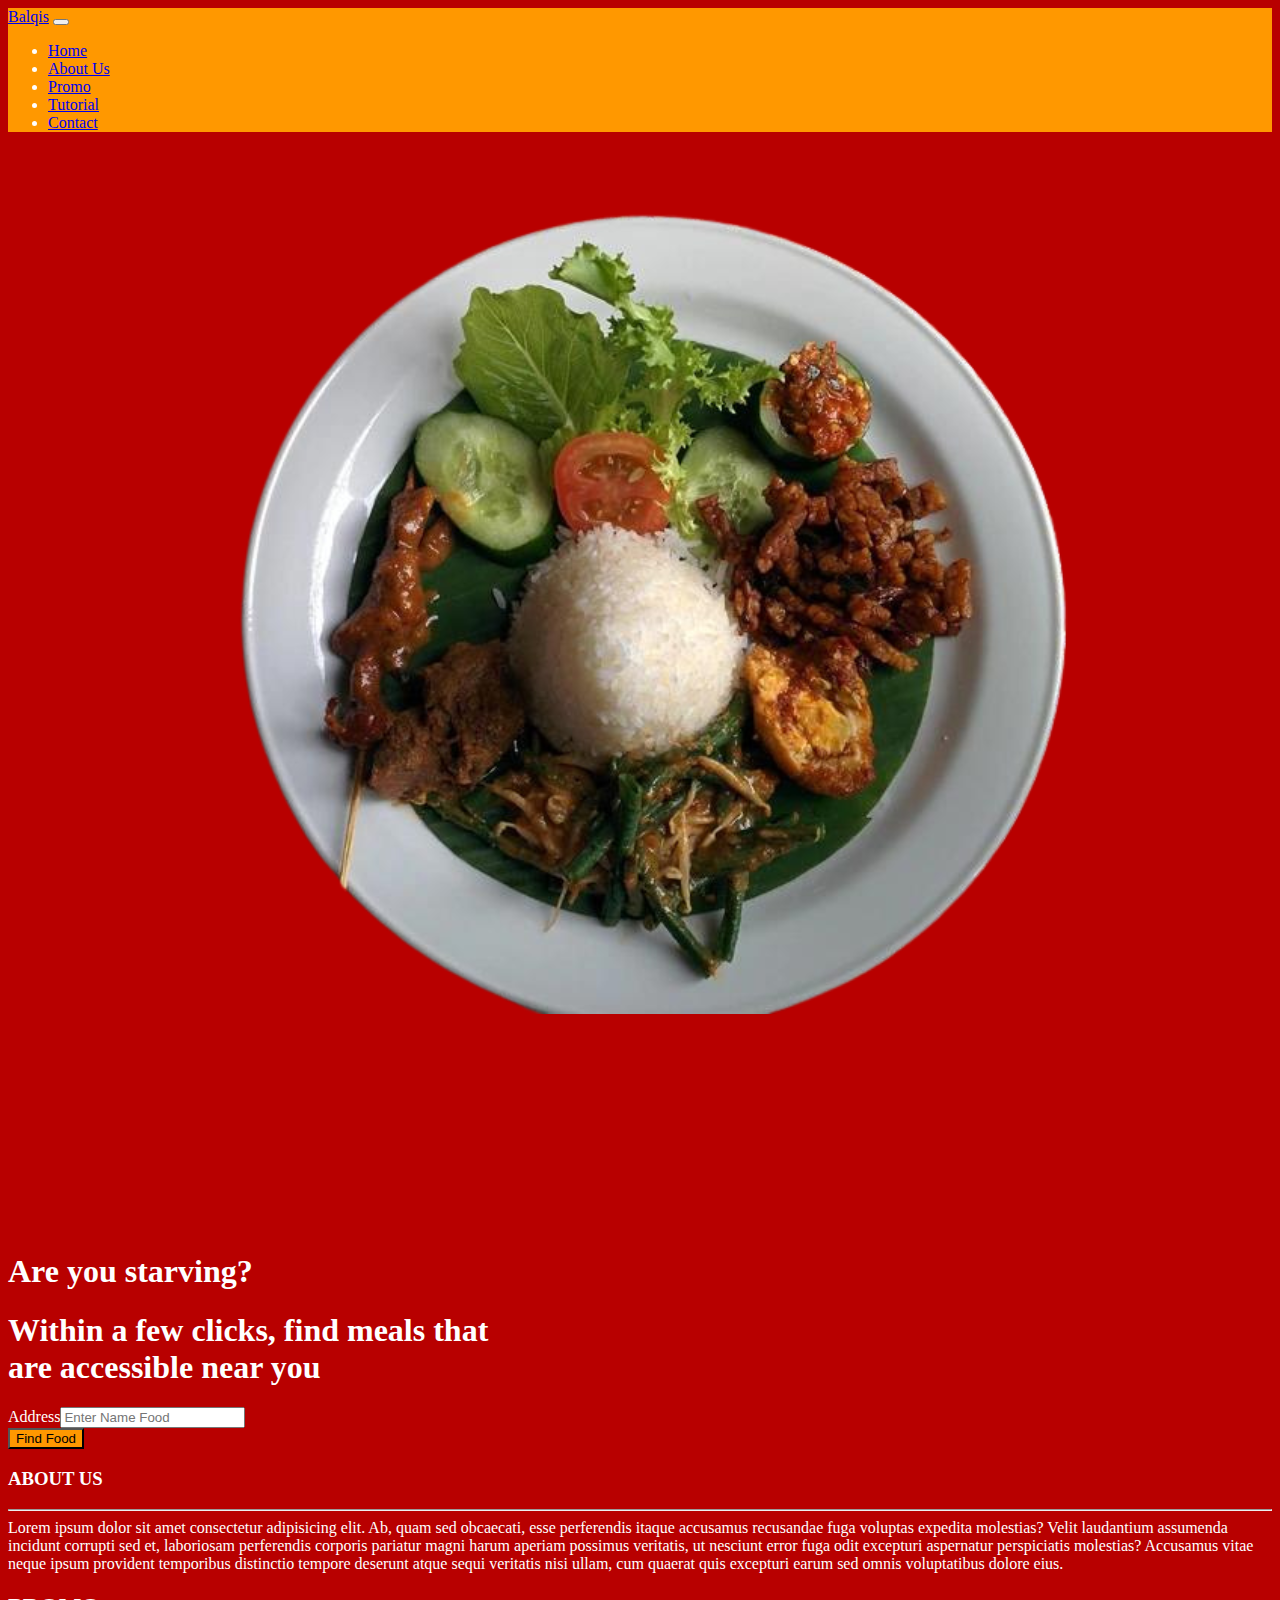
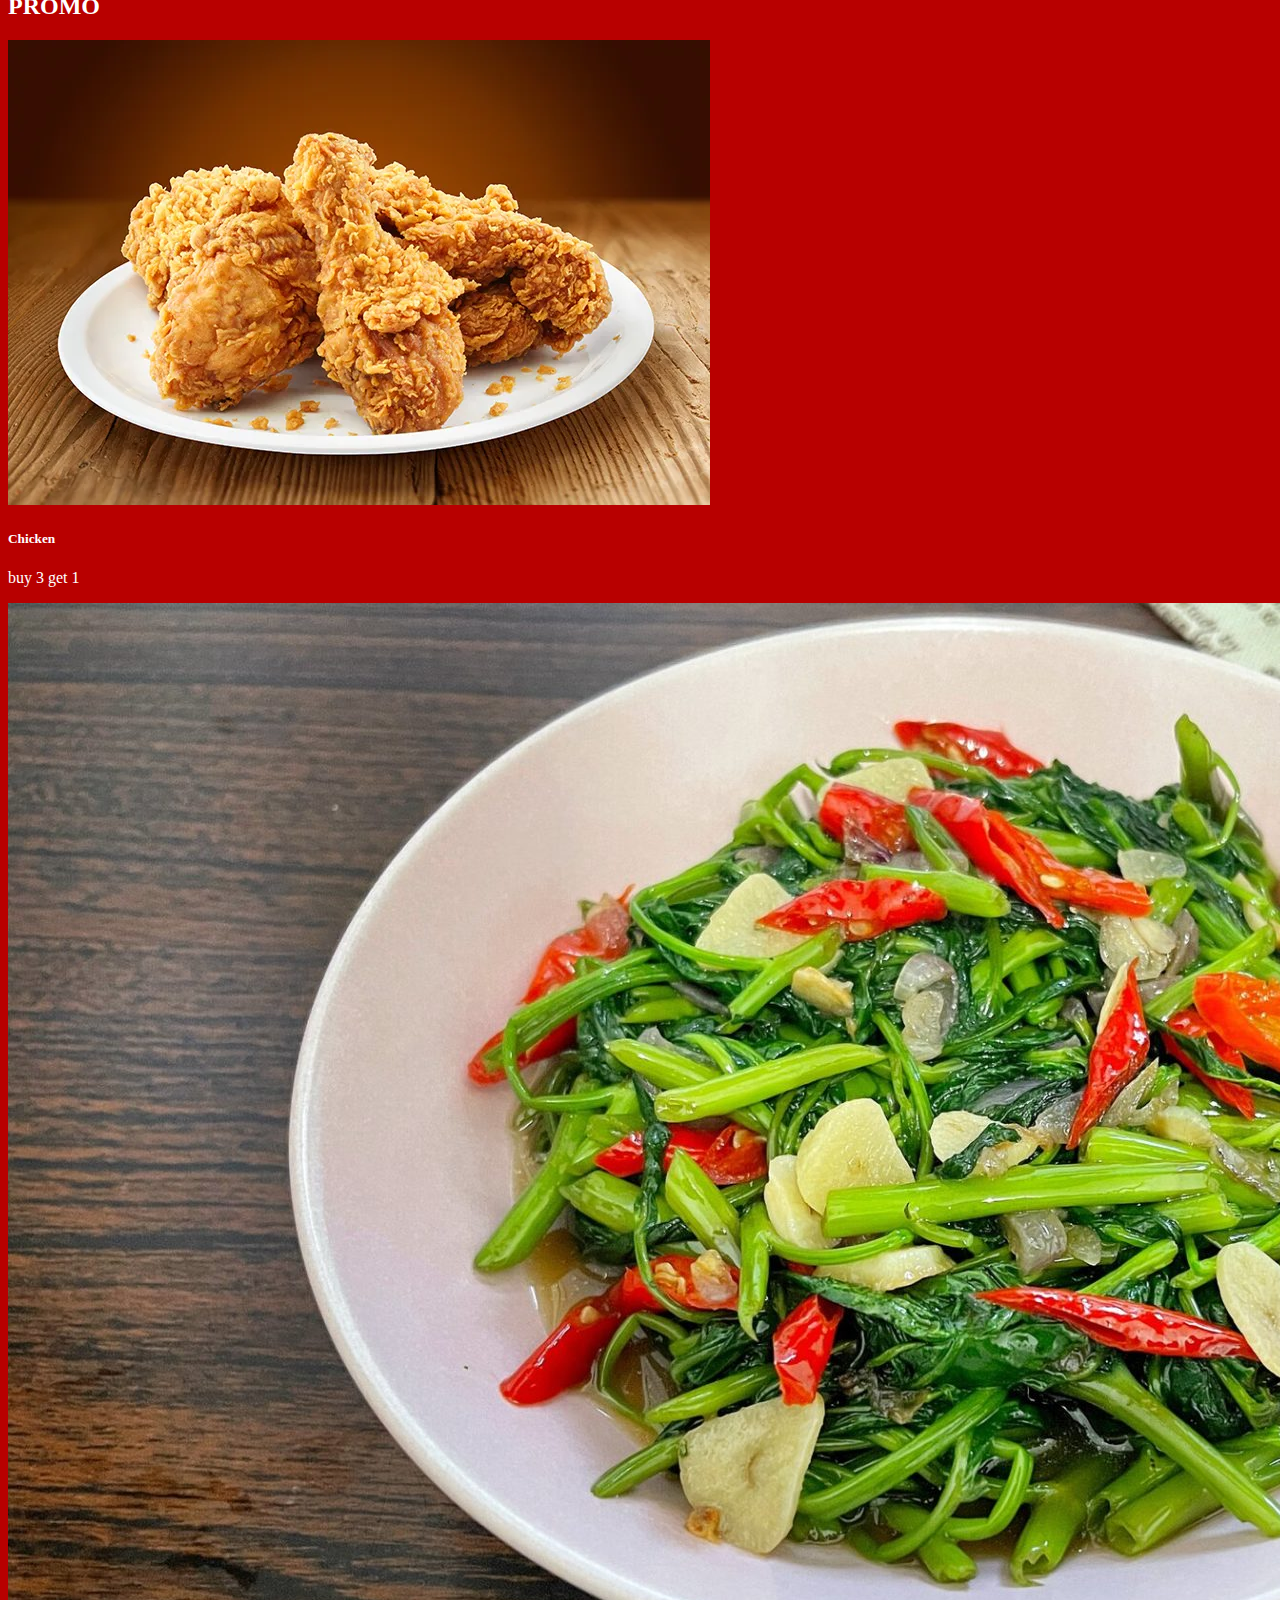
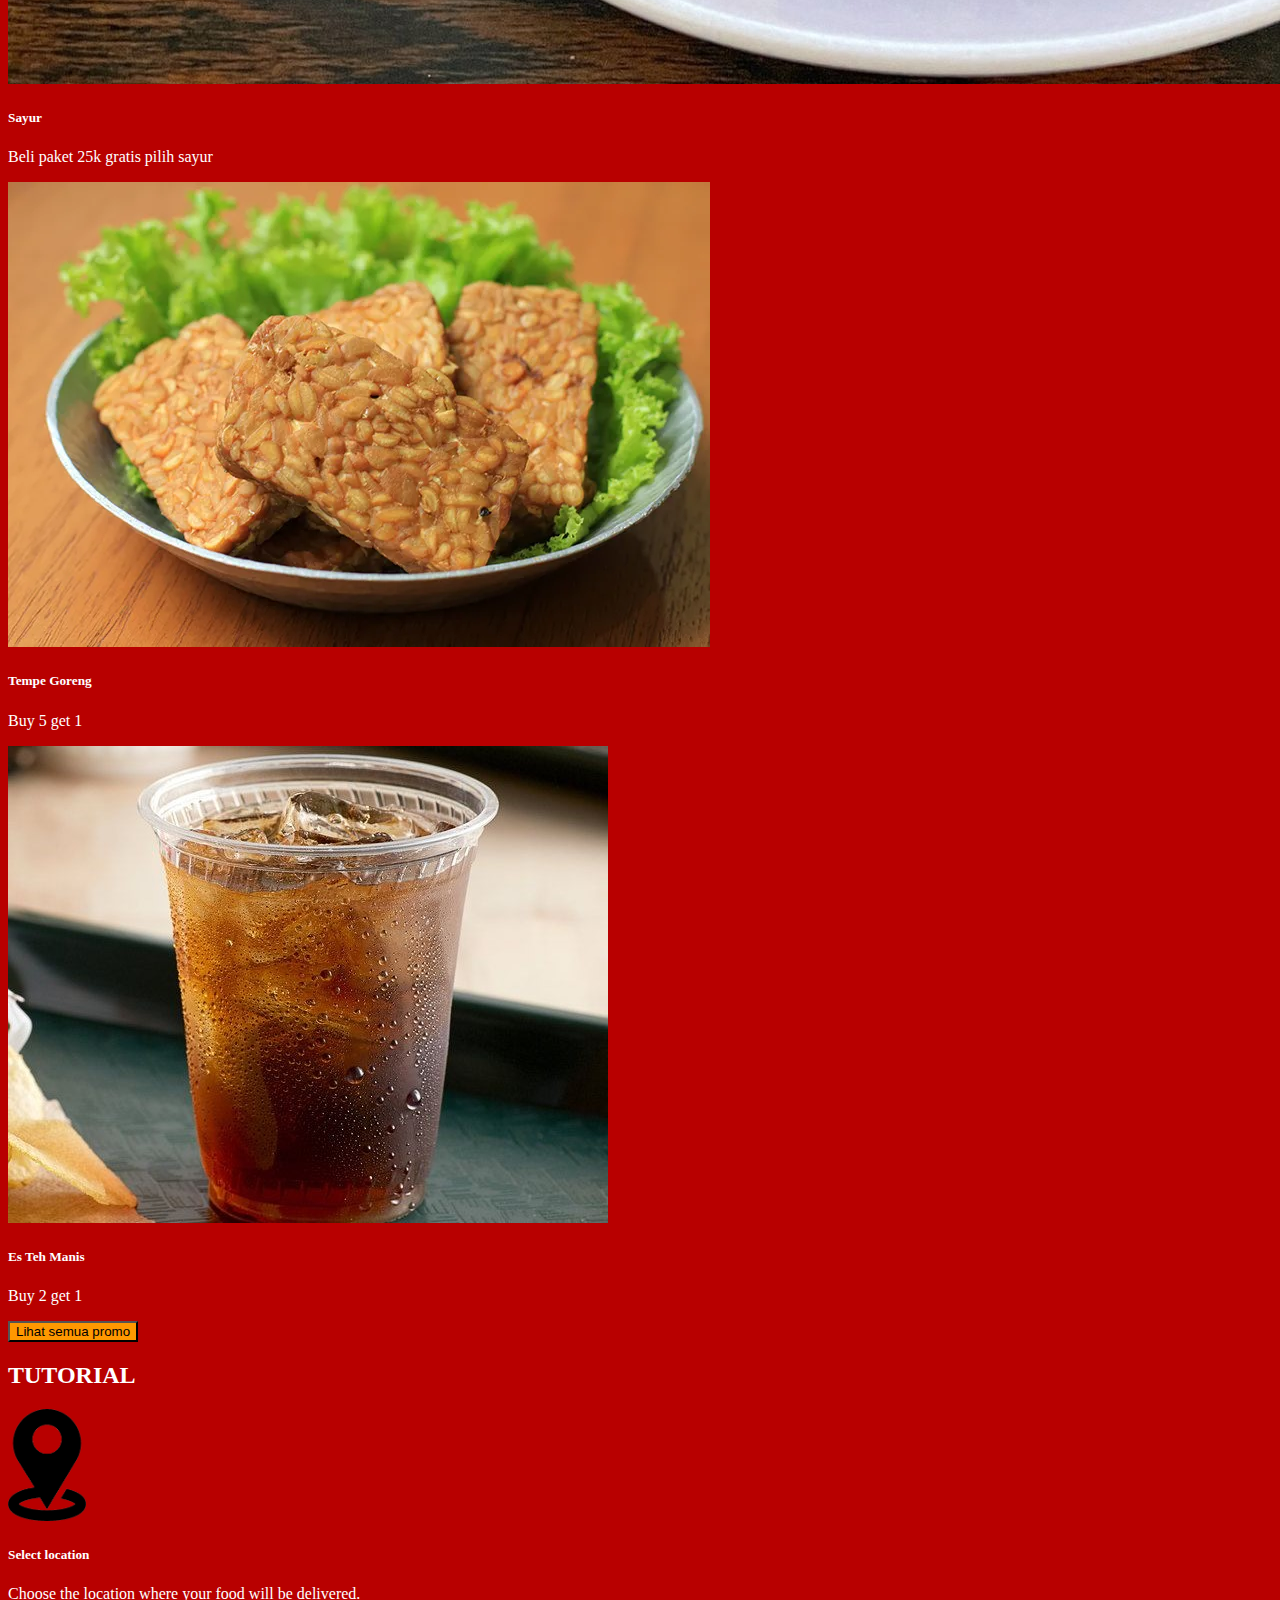
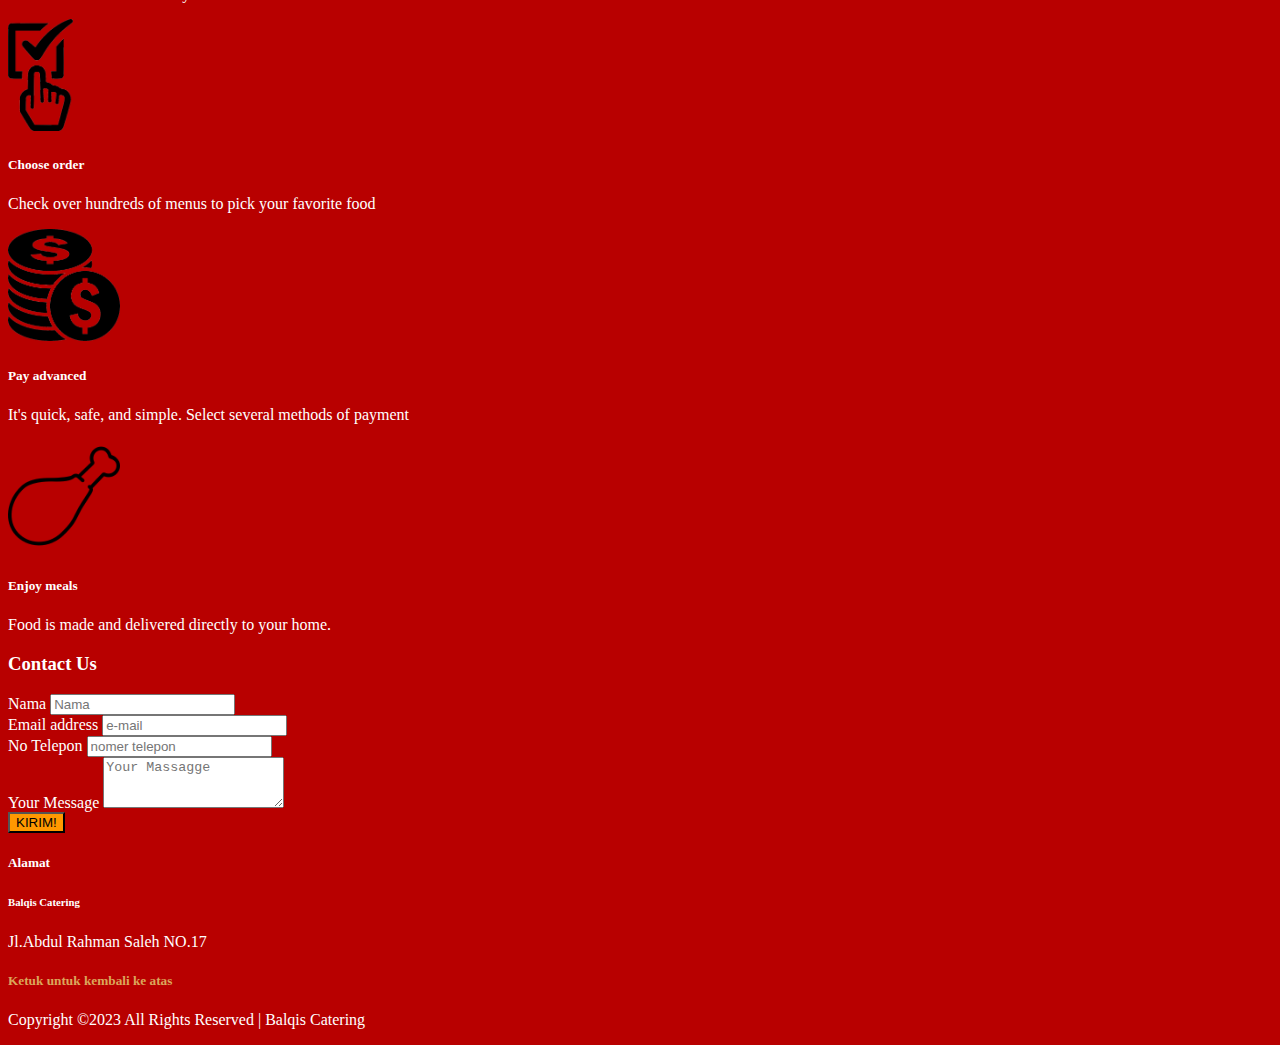
<file: index.html>
<!DOCTYPE html>
<html lang="en">
<head>
    <meta charset="UTF-8">
    <meta name="viewport" content="width=device-width, initial-scale=1.0">
    <title>Boostrap</title>
    <link href="https://cdn.jsdelivr.net/npm/bootstrap@5.3.2/dist/css/bootstrap.min.css" rel="stylesheet" integrity="sha384-T3c6CoIi6uLrA9TneNEoa7RxnatzjcDSCmG1MXxSR1GAsXEV/Dwwykc2MPK8M2HN" crossorigin="anonymous">
    <link rel="stylesheet" href="style.css">
</head>
<body>

        <!-- Navbar content --> 
          <nav class="navbar navbar-expand-lg " style="background-color: #ff9800;">
            <div class="container-fluid">
              <a class="navbar-brand" href="#">Balqis</a>
              <button class="navbar-toggler" type="button" data-bs-toggle="collapse" data-bs-target="#navbarNav" aria-controls="navbarNav" aria-expanded="false" aria-label="Toggle navigation">
                <span class="navbar-toggler-icon"></span>
              </button>
              <div class="collapse navbar-collapse" id="navbarNav">
                <ul class="navbar-nav ms-auto mb-lg-0">
                  <li class="nav-item">
                    <a class="nav-link mx-3" aria-current="page" href="#home">Home</a>
                  </li>
                  <li class="nav-item">
                    <a class="nav-link mx-3" href="#about">About Us</a>
                  </li>
                  <li class="nav-item">
                    <a class="nav-link mx-3" href="#promo">Promo</a>
                  <li class="nav-item">
                    <a class="nav-link mx-3" href="#tutorial">Tutorial</a>
                  <li class="nav-item">
                    <a class="nav-link mx-3" href="#contact">Contact</a>
                  </ul>
              </div>
            </div>
          </nav>
        
    <section class="py-5 overflow-hidden " id="home">
        <div class="container">
            <div class="row flex-center">
                <div class="col-md-5 col-lg-6 order-0 order-md-1 mt-8 mt-md-0">
                    <a class="img-landing-banner" href="#!">
                        <img class="img-fluid" src="img/food.png" alt="hero-header">
                    </a>
                </div>
            <div class="col-md-7 col-lg-6 py-8 text-md-start text-center">
                  <h1 class="display-1 fs-md-5 fs-lg-6 fs-xl-8 text-light">Are you starving?</h1>
                  <h1 class="text-800 mb-5 fs-4">Within a few clicks, find meals that<br class="d-none d-xxl-block">are accessible near you</h1>
                <div class="card w-xxl-75">
                    <div class="card-body">
                        <div class="tab-pane fade active show" id="nav-home" role="tabpanel" aria-labelledby="nav-home-tab">
                          <form class="row gx-2 gy-2 align-items-center">
                            <div class="col">
                              <div class="input-group-icon">
                                <label class="visually-hidden" for="inputDelivery">Address</label><input class="form-control input-box form-foodwagon-control" id="inputDelivery" type="text" placeholder="Enter Name Food">
                              </div>
                            </div>
                            <div class="d-grid gap-3 col-sm-auto">
                                <button class="btn btn-danger" style="background-color: #ff9800;" type="submit">Find Food</button>
                            </div>
                          </form>
                        </div>
                    </div>
                </div>
            </div>
            </div>
        </div>
    </section>

    <section id="about">
        <h3 class="mt-5 text-center">ABOUT US</h3>
        <hr>
        <div>
            <div class="container text-justify p-4">
                Lorem ipsum dolor sit amet consectetur adipisicing elit. Ab, quam sed obcaecati, esse perferendis itaque accusamus recusandae fuga voluptas expedita molestias? Velit laudantium assumenda incidunt corrupti sed et, laboriosam perferendis corporis pariatur magni harum aperiam possimus veritatis, ut nesciunt error fuga odit excepturi aspernatur perspiciatis molestias? Accusamus vitae neque ipsum provident temporibus distinctio tempore deserunt atque sequi veritatis nisi ullam, cum quaerat quis excepturi earum sed omnis voluptatibus dolore eius.
            </div>
        </div>
    </section>
            <section id="promo">
                <div class="container-fluid py-3">
                    <div class="container">
                        <h2 class="text-center">PROMO</h2>
                        <div class="row mt-5 justify-content-center">
                            <div class="col-sm-6 col-3 hovered-card mb-3">
                                <div class="card" >
                                    <img src="img/ayam.webp" class="card-img-top" alt="...">
                                    <div class="card-body">
                                      <h5 class="card-title">Chicken</h5>
                                      <p class="card-text">buy 3 get 1</p>
                                    </div>
                                  </div>
                            </div>

                            <div class="col-sm-6 col-3 hovered-card mb-3" >
                                <div class="card" >
                                    <img src="img/Kangkung.jpg" class="card-img-top" alt="...">
                                    <div class="card-body">
                                      <h5 class="card-title">Sayur</h5>
                                      <p class="card-text">Beli paket 25k gratis pilih sayur</p>
                                    </div>
                                  </div>
                            </div>

                            <div class="col-sm-6 col-3 hovered-card mb-3">
                                <div class="card" >
                                    <img src="img/tempe.webp" class="card-img-top" alt="...">
                                    <div class="card-body">
                                      <h5 class="card-title">Tempe Goreng</h5>
                                      <p class="card-text">Buy 5 get 1</p>
                                    </div>
                                  </div>
                            </div>
                            
                            <div class="col-sm-6 col-3 hovered-card mb-3" >
                                <div class="card" >
                                    <img src="img/esteh.jpeg" class="card-img-top" alt="...">
                                    <div class="card-body">
                                      <h5 class="card-title">Es Teh Manis</h5>
                                      <p class="card-text">Buy 2 get 1</p>
                                    </div>
                                  </div>
                            </div>

                            <div class="mt-4 d-flex justify-content-center">
                                <button class="btn btn-warning btn-lg text-light" style="background-color: #ff9800;">Lihat semua promo</button>
                            </div>
                        </div>
                    </div>
                </div>
            </section>

            <section class="py-0 bg-primary-gradient" id="tutorial">
                <div class="container">
                  <div class="row justify-content-center g-0">
                    <div class="col-xl-9">
                      <div class="col-lg-6 text-center mx-auto mb-3 mb-md-5 mt-4">
                        <h2 class="text-center">TUTORIAL</h2>
                      </div>
                      <div class="row">
                        <div class="col-sm-6 col-md-3 mb-6">
                          <div class="text-center"><img class="shadow-icon" src="img/map.png" height="112" alt="...">
                            <h5 class="mt-4 fw-bold">Select location</h5>
                            <p class="mb-md-0">Choose the location where your food will be delivered.</p>
                          </div>
                        </div>
                        <div class="col-sm-6 col-md-3 mb-6">
                          <div class="text-center"><img class="shadow-icon" src="img/choose.png" height="112" alt="...">
                            <h5 class="mt-4 fw-bold">Choose order</h5>
                            <p class="mb-md-0">Check over hundreds of menus to pick your favorite food</p>
                          </div>
                        </div>
                        <div class="col-sm-6 col-md-3 mb-6">
                          <div class="text-center"><img class="shadow-icon" src="img/money.png" height="112" alt="...">
                            <h5 class="mt-4 fw-bold">Pay advanced</h5>
                            <p class="mb-md-0">It's quick, safe, and simple. Select several methods of payment</p>
                          </div>
                        </div>
                        <div class="col-sm-6 col-md-3 mb-6">
                          <div class="text-center"><img class="shadow-icon" src="img/chick.png" height="112" alt="...">
                            <h5 class="mt-4 fw-bold">Enjoy meals</h5>
                            <p class="mb-md-0">Food is made and delivered directly to your home.</p>
                          </div>
                        </div>
                      </div>
                    </div>
                  </div>
                </div>
              </section>

              <section id="contact">
                <h3 class="mt-5 text-center">Contact Us</h3>
                    <form class="col-lg-6 offset-lg-3 mt-3 mb-3">
                        <div class="mb-3">
                            <label for="nama" class="form-label">Nama</label>
                            <input type="text" class="form-control" id="nama" placeholder="Nama">
                        </div>
                        <div class="form-group">
                            <label for="exampleFormControlInput1">Email address</label>
                            <input type="email" class="form-control" id="exampleFormControlInput1" placeholder="e-mail">
                          </div>
                        <div class="mb-3">
                            <label for="telp" class="form-label">No Telepon</label>
                            <input type="text" class="form-control" id="nama" placeholder="nomer telepon">
                        </div>
                        <div class="form-group">
                            <label for="exampleFormControlTextarea1">Your Message</label>
                            <textarea class="form-control" id="exampleFormControlTextarea1" rows="3" placeholder="Your Massagge"></textarea>
                        </div>
                        <div>
                            <button class="btn btn-warning text-light w-100 mt-3" style="background-color: #ff9800;">KIRIM!</button>
                        </div>
                    </form>
              </section>

       <footer class="bg-dark text-light pt-5 pb-4">

        <div class="container text-center text-md-start">
          <div class="row text-center text-md-start">

            <!-- Alamat -->
            <div class="col-md-3 col-lg-3 col-xl-3 mx-auto mt-3">
              <h5 class="text-uppercase mb-4 font-weight-bold" >Alamat</h5>
              <p>
                <h6>Balqis Catering</h6>
              </p>
              <p>
              Jl.Abdul Rahman Saleh NO.17
              </p>
            </div>

            <div class="col-md-3 col-lg-3 col-xl-3 mx-auto mt-3">
              <a href="#home" style="text-decoration: none;"><h5 class="mb-4" style="color: #dba75b;">Ketuk untuk kembali ke atas</h5></a>              
            </div>



          <div>
            <div class="text-center">
              <p>Copyright &#169;2023 All Rights Reserved | Balqis Catering </p>
            </div>
          </div>
        </div>

       </footer>
          <script src="https://cdn.jsdelivr.net/npm/bootstrap@5.3.2/dist/js/bootstrap.bundle.min.js" integrity="sha384-C6RzsynM9kWDrMNeT87bh95OGNyZPhcTNXj1NW7RuBCsyN/o0jlpcV8Qyq46cDfL" crossorigin="anonymous"></script>
        </body>
        </html>
</file>
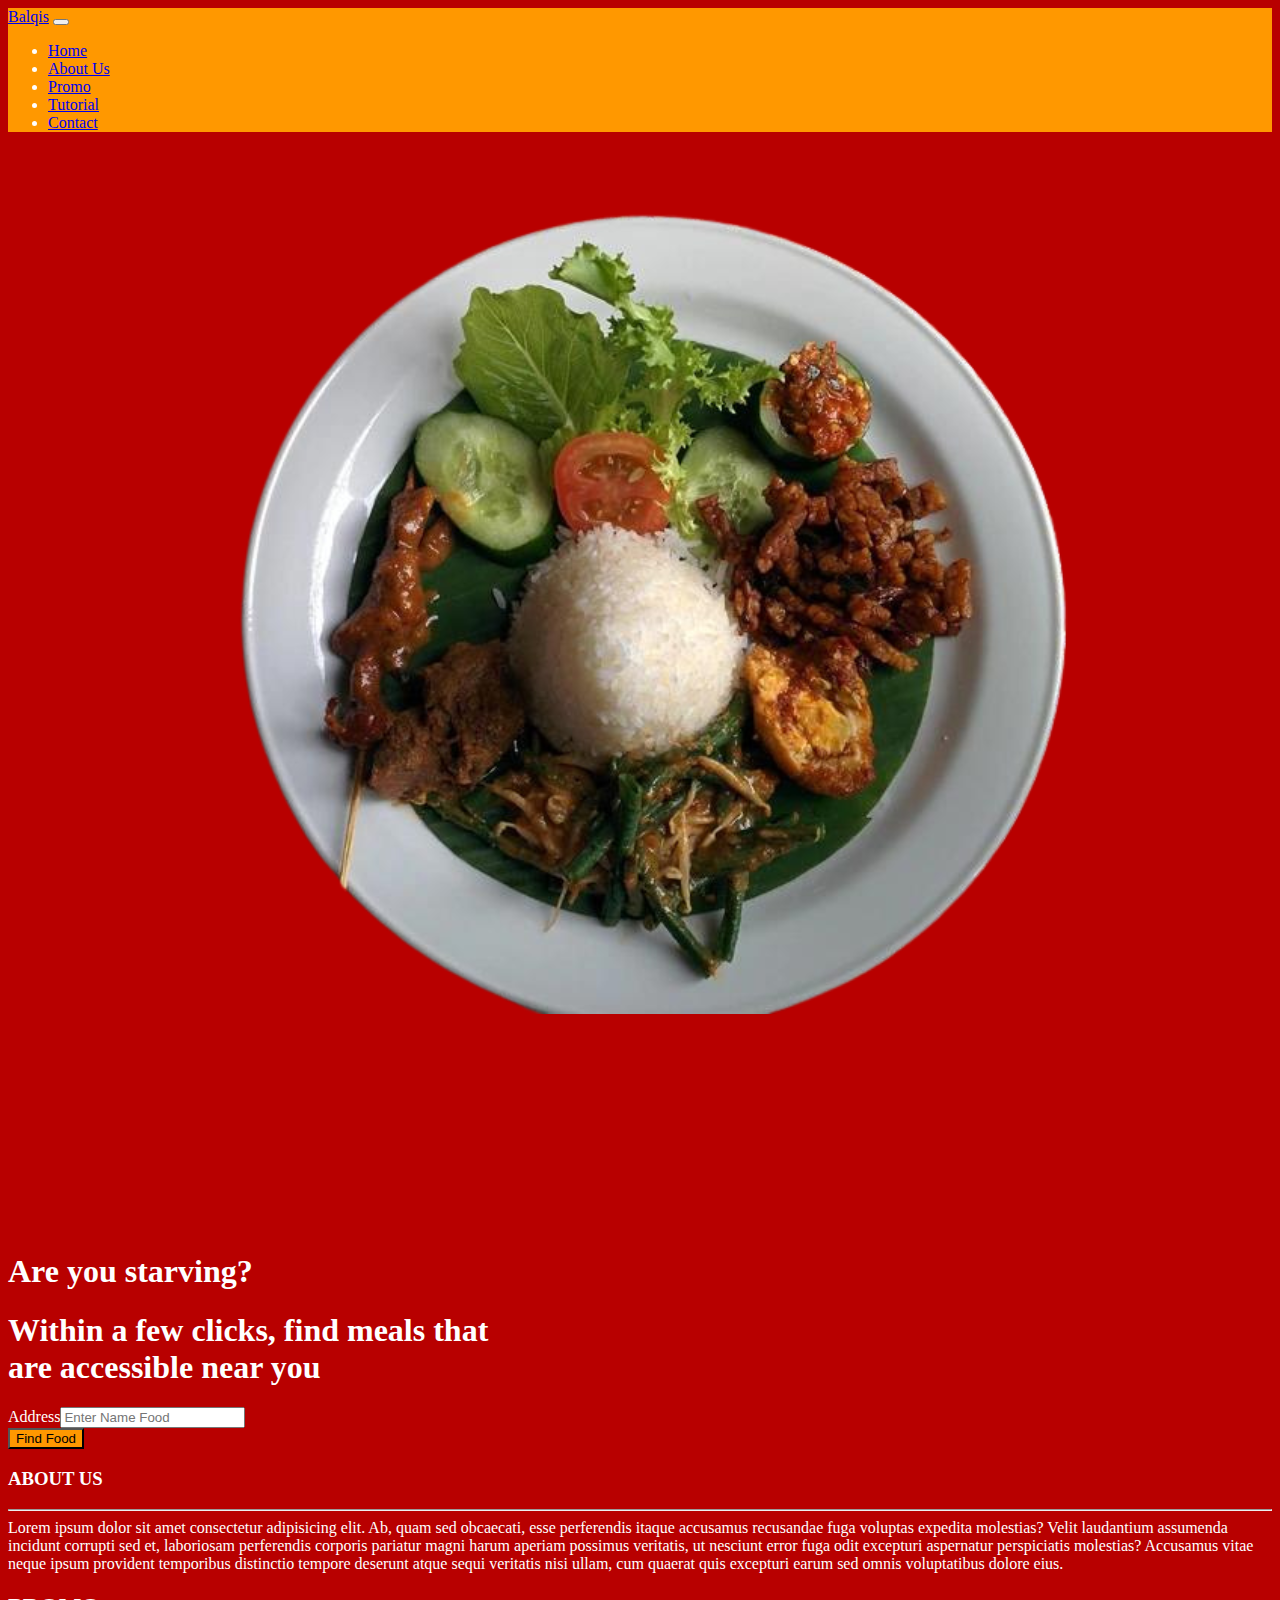
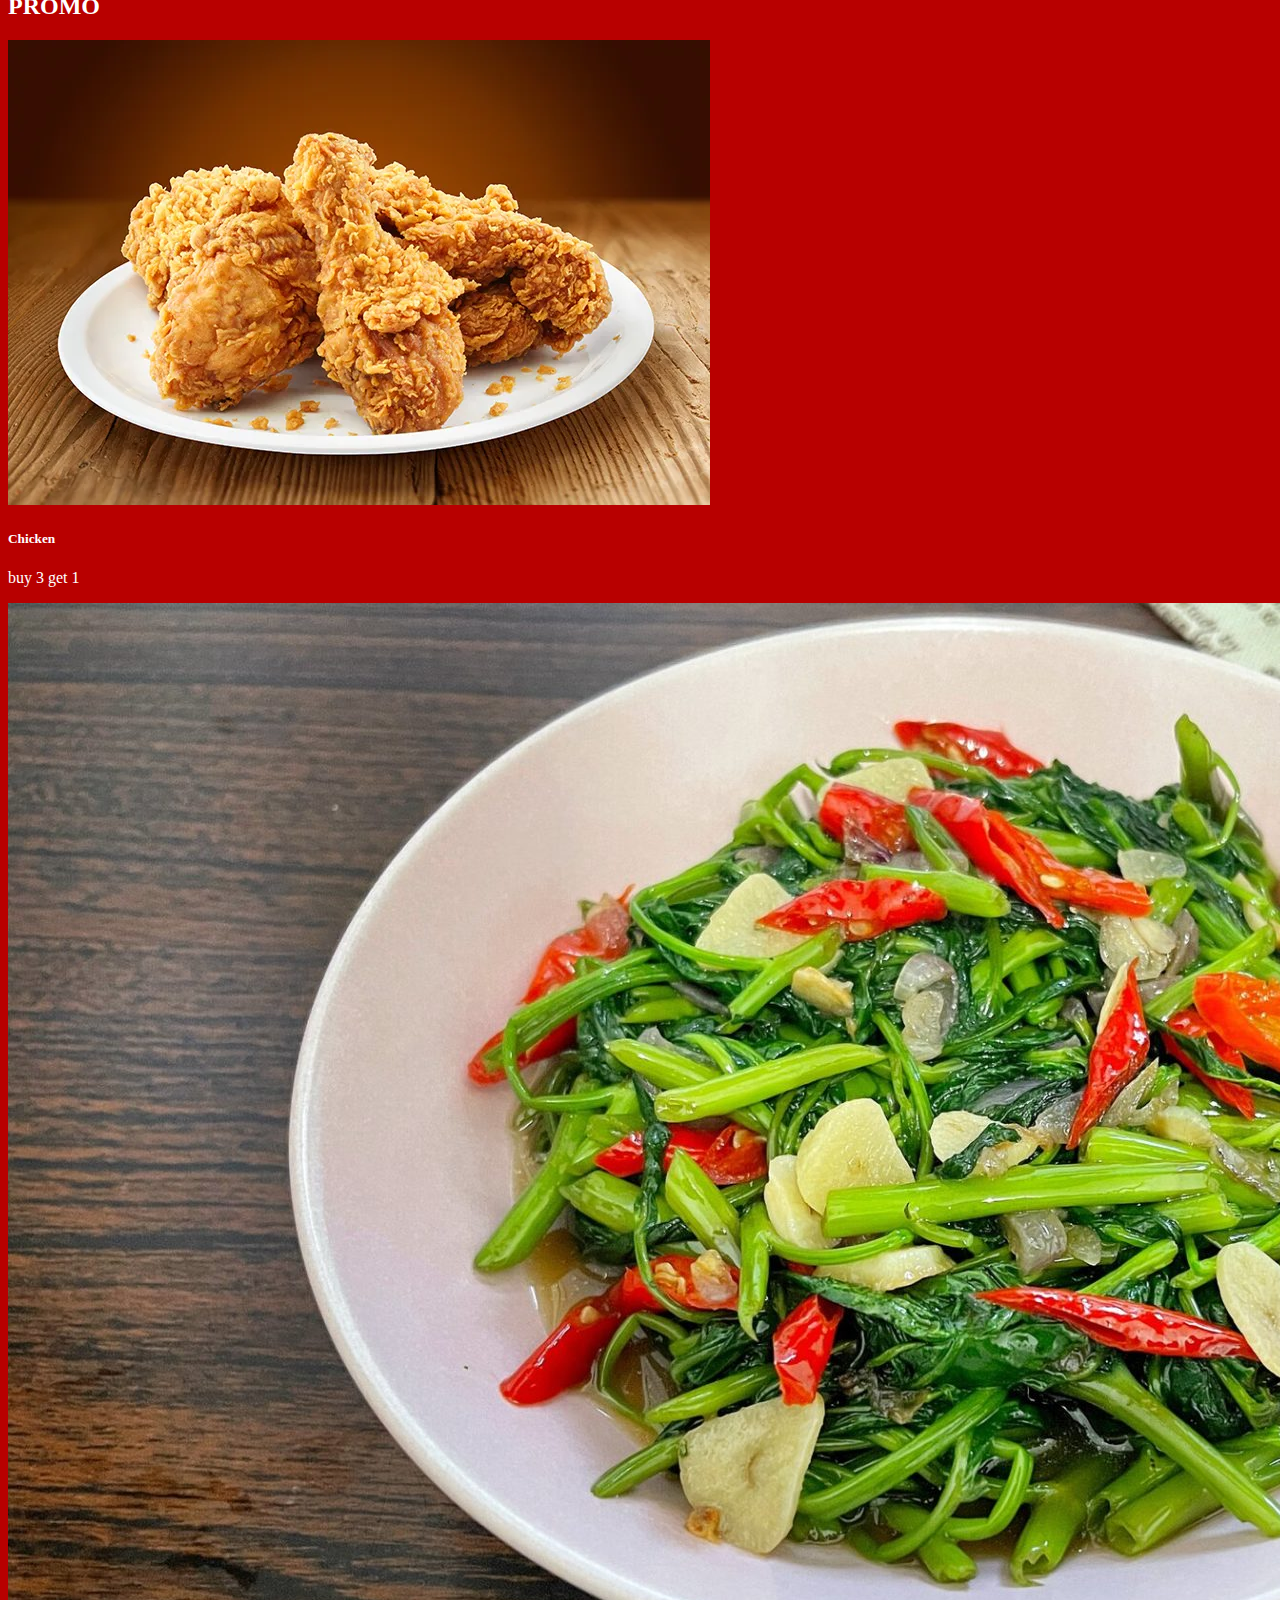
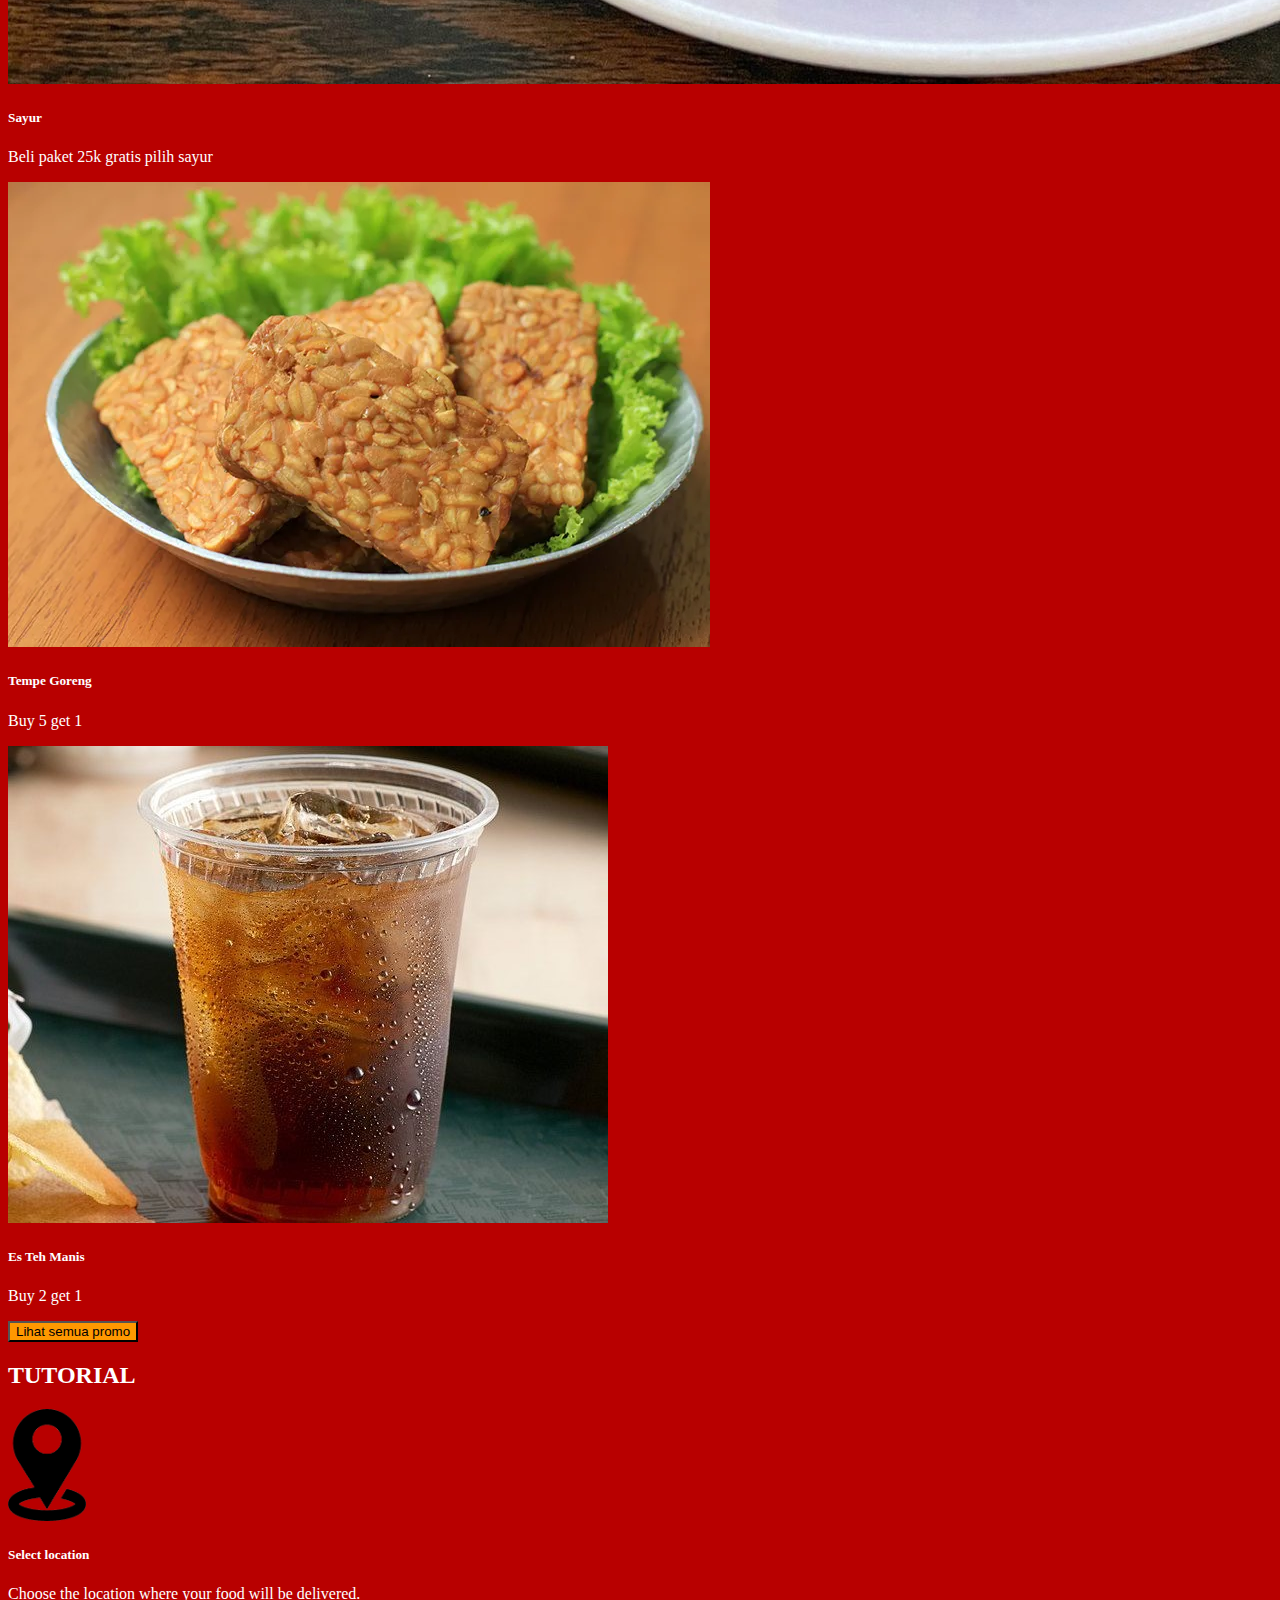
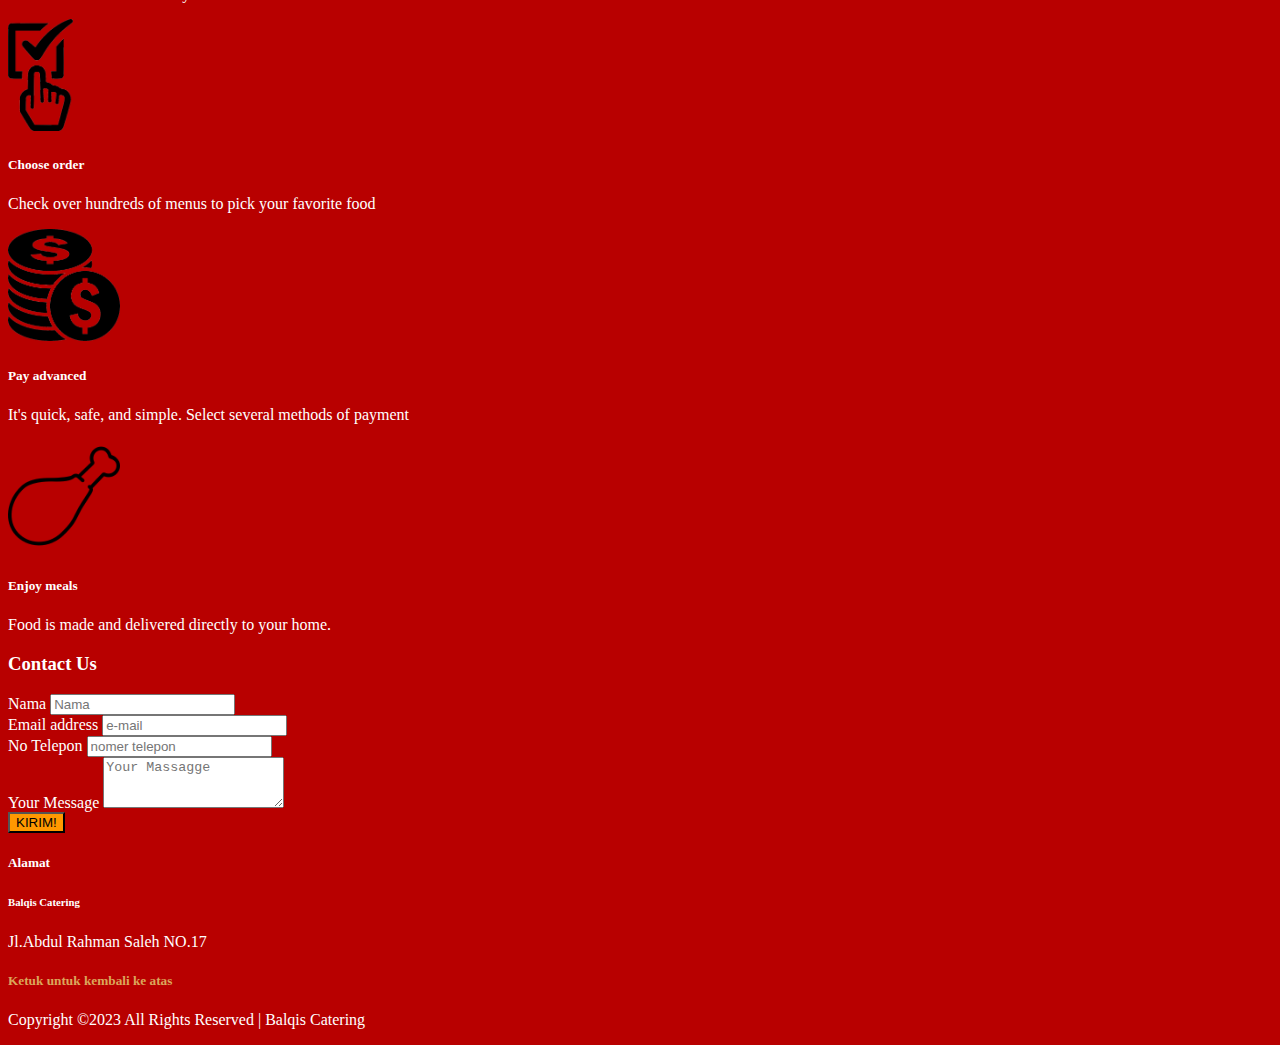
<file: bootstrap.html>
<!DOCTYPE html>
<html lang="en">
<head>
    <meta charset="UTF-8">
    <meta name="viewport" content="width=device-width, initial-scale=1.0">
    <title>Boostrap</title>
    <link href="https://cdn.jsdelivr.net/npm/bootstrap@5.3.2/dist/css/bootstrap.min.css" rel="stylesheet" integrity="sha384-T3c6CoIi6uLrA9TneNEoa7RxnatzjcDSCmG1MXxSR1GAsXEV/Dwwykc2MPK8M2HN" crossorigin="anonymous">
    <link rel="stylesheet" href="style.css">
</head>
<body>

        <!-- Navbar content --> 
          <nav class="navbar navbar-expand-lg " style="background-color: #ff9800;">
            <div class="container-fluid">
              <a class="navbar-brand" href="#">Balqis</a>
              <button class="navbar-toggler" type="button" data-bs-toggle="collapse" data-bs-target="#navbarNav" aria-controls="navbarNav" aria-expanded="false" aria-label="Toggle navigation">
                <span class="navbar-toggler-icon"></span>
              </button>
              <div class="collapse navbar-collapse" id="navbarNav">
                <ul class="navbar-nav ms-auto mb-lg-0">
                  <li class="nav-item">
                    <a class="nav-link mx-3" aria-current="page" href="#home">Home</a>
                  </li>
                  <li class="nav-item">
                    <a class="nav-link mx-3" href="#about">About Us</a>
                  </li>
                  <li class="nav-item">
                    <a class="nav-link mx-3" href="#promo">Promo</a>
                  <li class="nav-item">
                    <a class="nav-link mx-3" href="#tutorial">Tutorial</a>
                  <li class="nav-item">
                    <a class="nav-link mx-3" href="#contact">Contact</a>
                  </ul>
              </div>
            </div>
          </nav>
        
    <section class="py-5 overflow-hidden " id="home">
        <div class="container">
            <div class="row flex-center">
                <div class="col-md-5 col-lg-6 order-0 order-md-1 mt-8 mt-md-0">
                    <a class="img-landing-banner" href="#!">
                        <img class="img-fluid" src="img/food.png" alt="hero-header">
                    </a>
                </div>
            <div class="col-md-7 col-lg-6 py-8 text-md-start text-center">
                  <h1 class="display-1 fs-md-5 fs-lg-6 fs-xl-8 text-light">Are you starving?</h1>
                  <h1 class="text-800 mb-5 fs-4">Within a few clicks, find meals that<br class="d-none d-xxl-block">are accessible near you</h1>
                <div class="card w-xxl-75">
                    <div class="card-body">
                        <div class="tab-pane fade active show" id="nav-home" role="tabpanel" aria-labelledby="nav-home-tab">
                          <form class="row gx-2 gy-2 align-items-center">
                            <div class="col">
                              <div class="input-group-icon">
                                <label class="visually-hidden" for="inputDelivery">Address</label><input class="form-control input-box form-foodwagon-control" id="inputDelivery" type="text" placeholder="Enter Name Food">
                              </div>
                            </div>
                            <div class="d-grid gap-3 col-sm-auto">
                                <button class="btn btn-danger" style="background-color: #ff9800;" type="submit">Find Food</button>
                            </div>
                          </form>
                        </div>
                    </div>
                </div>
            </div>
            </div>
        </div>
    </section>

    <section id="about">
        <h3 class="mt-5 text-center">ABOUT US</h3>
        <hr>
        <div>
            <div class="container text-justify p-4">
                Lorem ipsum dolor sit amet consectetur adipisicing elit. Ab, quam sed obcaecati, esse perferendis itaque accusamus recusandae fuga voluptas expedita molestias? Velit laudantium assumenda incidunt corrupti sed et, laboriosam perferendis corporis pariatur magni harum aperiam possimus veritatis, ut nesciunt error fuga odit excepturi aspernatur perspiciatis molestias? Accusamus vitae neque ipsum provident temporibus distinctio tempore deserunt atque sequi veritatis nisi ullam, cum quaerat quis excepturi earum sed omnis voluptatibus dolore eius.
            </div>
        </div>
    </section>
            <section id="promo">
                <div class="container-fluid py-3">
                    <div class="container">
                        <h2 class="text-center">PROMO</h2>
                        <div class="row mt-5 justify-content-center">
                            <div class="col-sm-6 col-3 hovered-card mb-3">
                                <div class="card" >
                                    <img src="img/ayam.webp" class="card-img-top" alt="...">
                                    <div class="card-body">
                                      <h5 class="card-title">Chicken</h5>
                                      <p class="card-text">buy 3 get 1</p>
                                    </div>
                                  </div>
                            </div>

                            <div class="col-sm-6 col-3 hovered-card mb-3" >
                                <div class="card" >
                                    <img src="img/Kangkung.jpg" class="card-img-top" alt="...">
                                    <div class="card-body">
                                      <h5 class="card-title">Sayur</h5>
                                      <p class="card-text">Beli paket 25k gratis pilih sayur</p>
                                    </div>
                                  </div>
                            </div>

                            <div class="col-sm-6 col-3 hovered-card mb-3">
                                <div class="card" >
                                    <img src="img/tempe.webp" class="card-img-top" alt="...">
                                    <div class="card-body">
                                      <h5 class="card-title">Tempe Goreng</h5>
                                      <p class="card-text">Buy 5 get 1</p>
                                    </div>
                                  </div>
                            </div>
                            
                            <div class="col-sm-6 col-3 hovered-card mb-3" >
                                <div class="card" >
                                    <img src="img/esteh.jpeg" class="card-img-top" alt="...">
                                    <div class="card-body">
                                      <h5 class="card-title">Es Teh Manis</h5>
                                      <p class="card-text">Buy 2 get 1</p>
                                    </div>
                                  </div>
                            </div>

                            <div class="mt-4 d-flex justify-content-center">
                                <button class="btn btn-warning btn-lg text-light" style="background-color: #ff9800;">Lihat semua promo</button>
                            </div>
                        </div>
                    </div>
                </div>
            </section>

            <section class="py-0 bg-primary-gradient" id="tutorial">
                <div class="container">
                  <div class="row justify-content-center g-0">
                    <div class="col-xl-9">
                      <div class="col-lg-6 text-center mx-auto mb-3 mb-md-5 mt-4">
                        <h2 class="text-center">TUTORIAL</h2>
                      </div>
                      <div class="row">
                        <div class="col-sm-6 col-md-3 mb-6">
                          <div class="text-center"><img class="shadow-icon" src="img/map.png" height="112" alt="...">
                            <h5 class="mt-4 fw-bold">Select location</h5>
                            <p class="mb-md-0">Choose the location where your food will be delivered.</p>
                          </div>
                        </div>
                        <div class="col-sm-6 col-md-3 mb-6">
                          <div class="text-center"><img class="shadow-icon" src="img/choose.png" height="112" alt="...">
                            <h5 class="mt-4 fw-bold">Choose order</h5>
                            <p class="mb-md-0">Check over hundreds of menus to pick your favorite food</p>
                          </div>
                        </div>
                        <div class="col-sm-6 col-md-3 mb-6">
                          <div class="text-center"><img class="shadow-icon" src="img/money.png" height="112" alt="...">
                            <h5 class="mt-4 fw-bold">Pay advanced</h5>
                            <p class="mb-md-0">It's quick, safe, and simple. Select several methods of payment</p>
                          </div>
                        </div>
                        <div class="col-sm-6 col-md-3 mb-6">
                          <div class="text-center"><img class="shadow-icon" src="img/chick.png" height="112" alt="...">
                            <h5 class="mt-4 fw-bold">Enjoy meals</h5>
                            <p class="mb-md-0">Food is made and delivered directly to your home.</p>
                          </div>
                        </div>
                      </div>
                    </div>
                  </div>
                </div>
              </section>

              <section id="contact">
                <h3 class="mt-5 text-center">Contact Us</h3>
                    <form class="col-lg-6 offset-lg-3 mt-3 mb-3">
                        <div class="mb-3">
                            <label for="nama" class="form-label">Nama</label>
                            <input type="text" class="form-control" id="nama" placeholder="Nama">
                        </div>
                        <div class="form-group">
                            <label for="exampleFormControlInput1">Email address</label>
                            <input type="email" class="form-control" id="exampleFormControlInput1" placeholder="e-mail">
                          </div>
                        <div class="mb-3">
                            <label for="telp" class="form-label">No Telepon</label>
                            <input type="text" class="form-control" id="nama" placeholder="nomer telepon">
                        </div>
                        <div class="form-group">
                            <label for="exampleFormControlTextarea1">Your Message</label>
                            <textarea class="form-control" id="exampleFormControlTextarea1" rows="3" placeholder="Your Massagge"></textarea>
                        </div>
                        <div>
                            <button class="btn btn-warning text-light w-100 mt-3" style="background-color: #ff9800;">KIRIM!</button>
                        </div>
                    </form>
              </section>

       <footer class="bg-dark text-light pt-5 pb-4">

        <div class="container text-center text-md-start">
          <div class="row text-center text-md-start">

            <!-- Alamat -->
            <div class="col-md-3 col-lg-3 col-xl-3 mx-auto mt-3">
              <h5 class="text-uppercase mb-4 font-weight-bold" >Alamat</h5>
              <p>
                <h6>Balqis Catering</h6>
              </p>
              <p>
              Jl.Abdul Rahman Saleh NO.17
              </p>
            </div>

            <div class="col-md-3 col-lg-3 col-xl-3 mx-auto mt-3">
              <a href="#home" style="text-decoration: none;"><h5 class="mb-4" style="color: #dba75b;">Ketuk untuk kembali ke atas</h5></a>              
            </div>



          <div>
            <div class="text-center">
              <p>Copyright &#169;2023 All Rights Reserved | Balqis Catering </p>
            </div>
          </div>
        </div>

       </footer>
          <script src="https://cdn.jsdelivr.net/npm/bootstrap@5.3.2/dist/js/bootstrap.bundle.min.js" integrity="sha384-C6RzsynM9kWDrMNeT87bh95OGNyZPhcTNXj1NW7RuBCsyN/o0jlpcV8Qyq46cDfL" crossorigin="anonymous"></script>
        </body>
        </html>
</file>
<file: style.css>
body {
    background-color: #b80000 ;
    color: white;
}
.hovered-card {
    transition: .3s;
}
.hovered-card:hover {
    transform: scale(1.1);    
}
</file>
